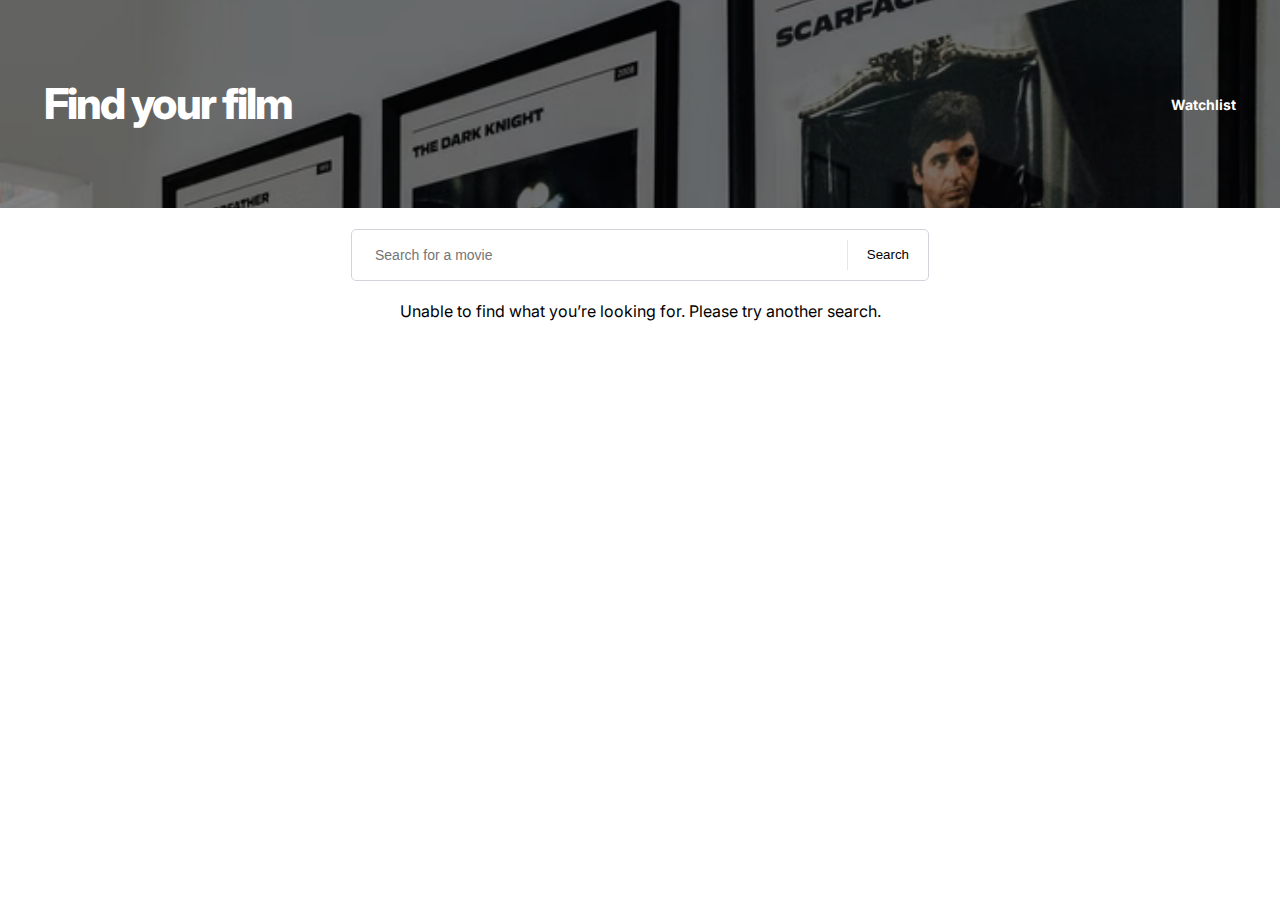
<file: index.html>
<!DOCTYPE html>
<html lang="en">
  <head>
    <meta charset="UTF-8" />
    <meta name="viewport" content="width=device-width, initial-scale=1.0" />
    <title>Movie</title>
    <link rel="stylesheet" href="index.css" />
    <!-- Font Awesome -->
    <link
      rel="stylesheet"
      href="https://cdnjs.cloudflare.com/ajax/libs/font-awesome/6.5.1/css/all.min.css"
      integrity="sha512-DTOQO9RWCH3ppGqcWaEA1BIZOC6xxalwEsw9c2QQeAIftl+Vegovlnee1c9QX4TctnWMn13TZye+giMm8e2LwA=="
      crossorigin="anonymous"
      referrerpolicy="no-referrer"
    />
  </head>
  <body>
    <!-- Head -->
    <header>
      <p class="hero-text">Find your film</p>
      <ul>
        <li><a href="watchList.html">Watchlist</a></li>
      </ul>
    </header>
    <!-- Search movie -->
    <div class="search-container">
      <div class="search-input">
        <i class="fa-solid fa-magnifying-glass" style="color: #99a2b2"></i>
        <input id="movie-input" type="text" placeholder="Search for a movie" />
      </div>
      <button class="search-btn" id="search-btn">Search</button>
    </div>
    <!-- Display Movie list -->
    <main>
      <div class="movie-list" id="movie-list"></div>
    </main>
    <script src="index.js"></script>
  </body>
</html>
</file>
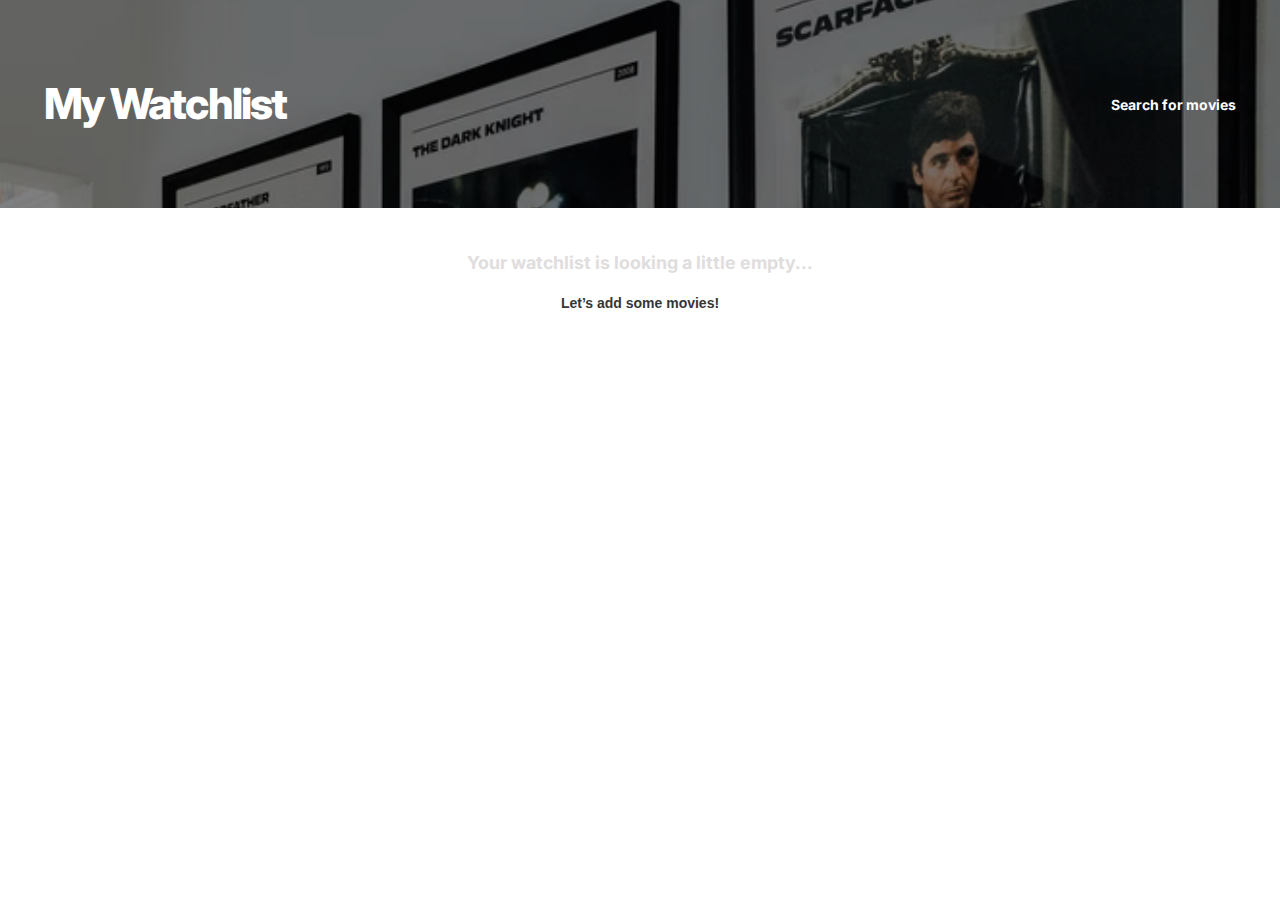
<file: watchList.html>
<!DOCTYPE html>
<html lang="en">
  <head>
    <meta charset="UTF-8" />
    <meta name="viewport" content="width=device-width, initial-scale=1.0" />
    <title>Movie</title>
    <link rel="stylesheet" href="index.css" />
    <!-- Font Awesome -->
    <link
      rel="stylesheet"
      href="https://cdnjs.cloudflare.com/ajax/libs/font-awesome/6.5.1/css/all.min.css"
      integrity="sha512-DTOQO9RWCH3ppGqcWaEA1BIZOC6xxalwEsw9c2QQeAIftl+Vegovlnee1c9QX4TctnWMn13TZye+giMm8e2LwA=="
      crossorigin="anonymous"
      referrerpolicy="no-referrer"
    />
  </head>
  <body>
    <!-- Head -->
    <header>
      <p class="hero-text">My Watchlist</p>
      <ul>
        <li><a href="index.html">Search for movies</a></li>
      </ul>
    </header>
    <main>
      <div class="movie-list" id="movie-list"></div>
    </main>
    <script src="watchList.js"></script>
  </body>
</html>
</file>
<file: index.css>
@import url('https://fonts.googleapis.com/css2?family=Inter:wght@400;500;700;800&display=swap');

body {
  margin: 0;
  font-family: 'Inter', sans-serif;
}
header {
  width: 100%;
  height: 208px;
  background-image: url('movie_bg.png');
  background-position: right 20%;
  background-repeat: no-repeat;
  background-size: cover;
  /* filter: brightness(40%); */
  display: flex;
  flex-direction: row;
  justify-content: space-between;
  align-items: center;
  margin-bottom: 20.59px;
  /* z-index: 1; */
}

.hero-text {
  color: #fff;
  font-size: 42.795px;
  font-style: normal;
  font-weight: 800;
  line-height: 23.775px; /* 55.556% */
  letter-spacing: -1.926px;
  padding-left: 44px;
}
ul {
  padding-left: 0;
  padding-right: 44px;
}
ul {
  list-style-type: none;
}
a {
  color: #fff;
  text-align: right;
  font-size: 14px;
  font-style: normal;
  font-weight: 700;
  line-height: 20px;
  text-decoration: none;
}
#add-movie-btn a {
  color: #363636;
  font-size: 14px;
  font-style: normal;
  font-weight: 700;
  line-height: 20px;
}
a:hover {
  color: moccasin;
}
h1,
p {
  margin: 0;
}
p.empty-notice-text {
  color: #dfdddd;
  text-align: center;
  font-size: 18px;
  font-style: normal;
  font-weight: 700;
  line-height: 28.5px;
  margin-bottom: 15px;
}
.movie-list {
  padding: 20px 44px;
  /* z-index: 2; */
}
.movie-container {
  display: flex;
  flex-direction: row;
  gap: 21px;
  padding: 20.59px 0px;
  border-bottom: 1.5px solid #e5e7eb;
}
.poster {
  width: 99px;
  height: 147.411px;
  border-radius: 2.329px;
}
.movie-title,
.movie-year {
  font-size: 18px;
  font-style: normal;
  font-weight: 500;
  line-height: 20px;
}
.rating,
.runtime,
.genre,
#watch-list-btn,
.plot {
  font-size: 12px;
  font-style: normal;
  font-weight: 400;
  line-height: 20px;
}
.plot {
  color: #6b7280;
  font-size: 14px;
  margin: 0;
}
.data-top,
.data-mid,
.search-input,
.search-container {
  display: flex;
  flex-direction: row;
}
.data-top {
  gap: 8px;
  padding-bottom: 10px;
}
.data-mid {
  gap: 19px;
  padding-bottom: 10px;
}
#watch-list-btn,
#remove-btn,
#add-movie-btn {
  border: none;
  background: none;
  cursor: pointer;
  color: #363636;
}
#watch-list-btn:hover,
#remove-btn:hover,
#add-movie-btn:hover {
  color: #219ebc;
}
#add-movie-btn {
  text-align: center;
}
.add-movie-container {
  display: flex;
  justify-content: center;
}
.search-container {
  justify-content: space-between;
  border: 1px solid #d1d5db;
  border-radius: 5px;
  width: 550px;
  height: 30px;
  margin: 0 auto;
  padding: 10px 13px;
  /* z-index: 3; */
}
.search-input {
  gap: 8px;
  align-items: center;
}
.search-btn {
  border: none;
  border-left: 1px solid #e5e7eb;
  padding-left: 19px;
  background: none;
  cursor: pointer;
}
input {
  width: 200px;
  border: none;
  background: none;
  cursor: auto;
  font-size: 14px;
  font-style: normal;
  font-weight: 500;
  line-height: 20px;
}
.notice-text {
  text-align: center;
}
.notification-style {
  position: fixed;
  top: 4px;
  left: 50%;
  transform: translateX(-50%);
  z-index: 20;
  background: #219ebc;
  color: white;
  padding: 10px 20px;
  border-radius: 20px;
}
</file>
